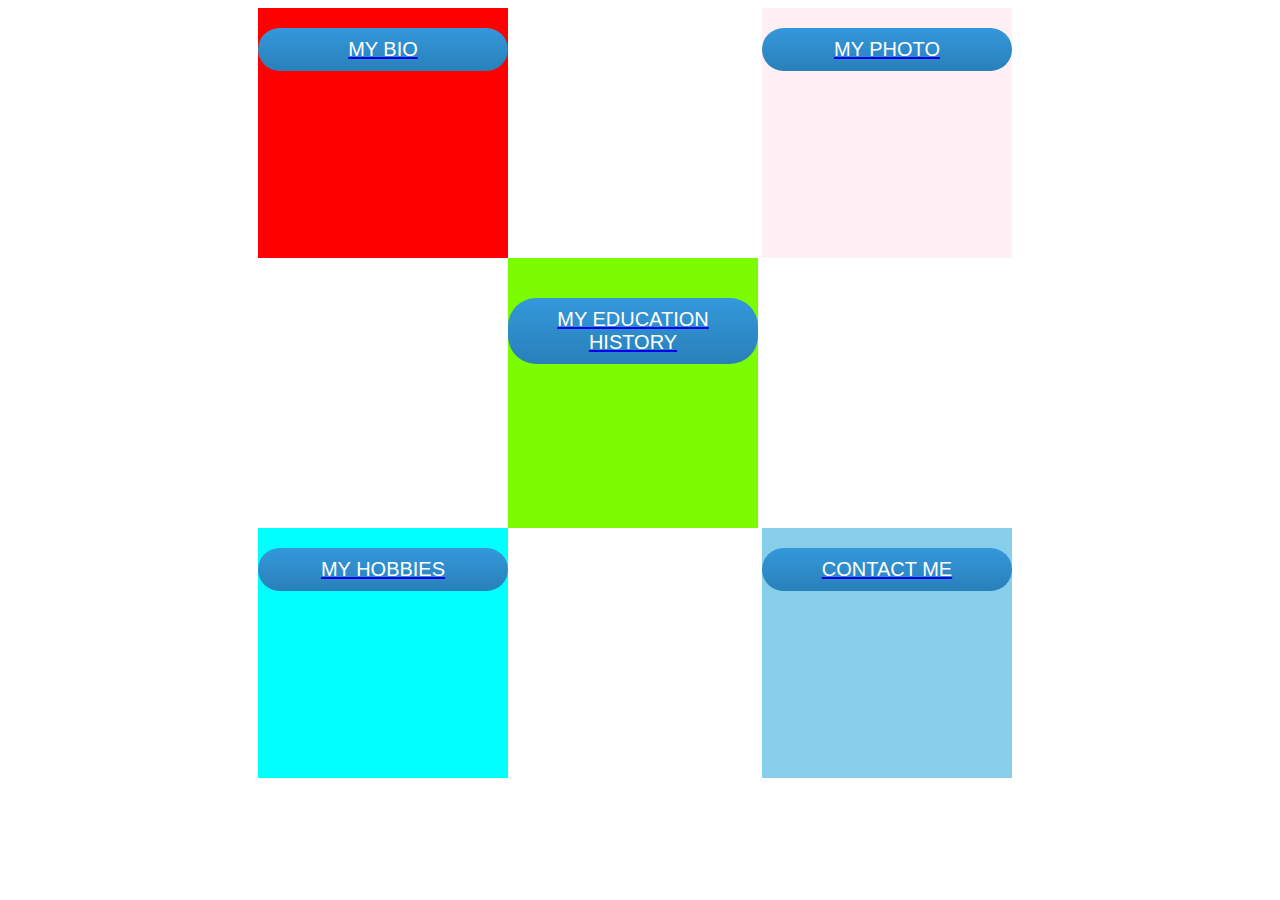
<file: index.html>
<!DOCTYPE html>
<html lang="en">
<head>
    <meta charset="UTF-8">
    <meta http-equiv="X-UA-Compatible" content="IE=edge">
    <meta name="viewport" content="width=device-width, initial-scale=1.0">
    <link rel="preconnect" href="https://fonts.googleapis.com">
<link rel="preconnect" href="https://fonts.gstatic.com" crossorigin>
<link href="https://fonts.googleapis.com/css2?family=Ubuntu:ital,wght@0,400;0,700;1,300&display=swap" rel="stylesheet">
    
<title>jonathan</title>
    <link rel="icon" href="images/jonaprof.jpg">
    <link rel="stylesheet" href="css/styles.css">
</head>
<body>

<div class="mybio" id="bio">
  <a href="bio.html"><p class="btn">MY BIO</p></a>

</div>


<div class="myeducation">
<a href="photo.html"><p class="btn">MY PHOTO</p></a>
</div>

<div class="myphoto">
<a href="education.html"><P id="button" class="btn">MY EDUCATION HISTORY</P></a>
</div>

<div class="myhobbies">
<a href="about.html"><P class="btn">MY HOBBIES</P></a>
</div>

<div class="row">
  <a href="contactme.html"><P class="btn">CONTACT ME</P></a>
</div>


</body>
</html>
</file>
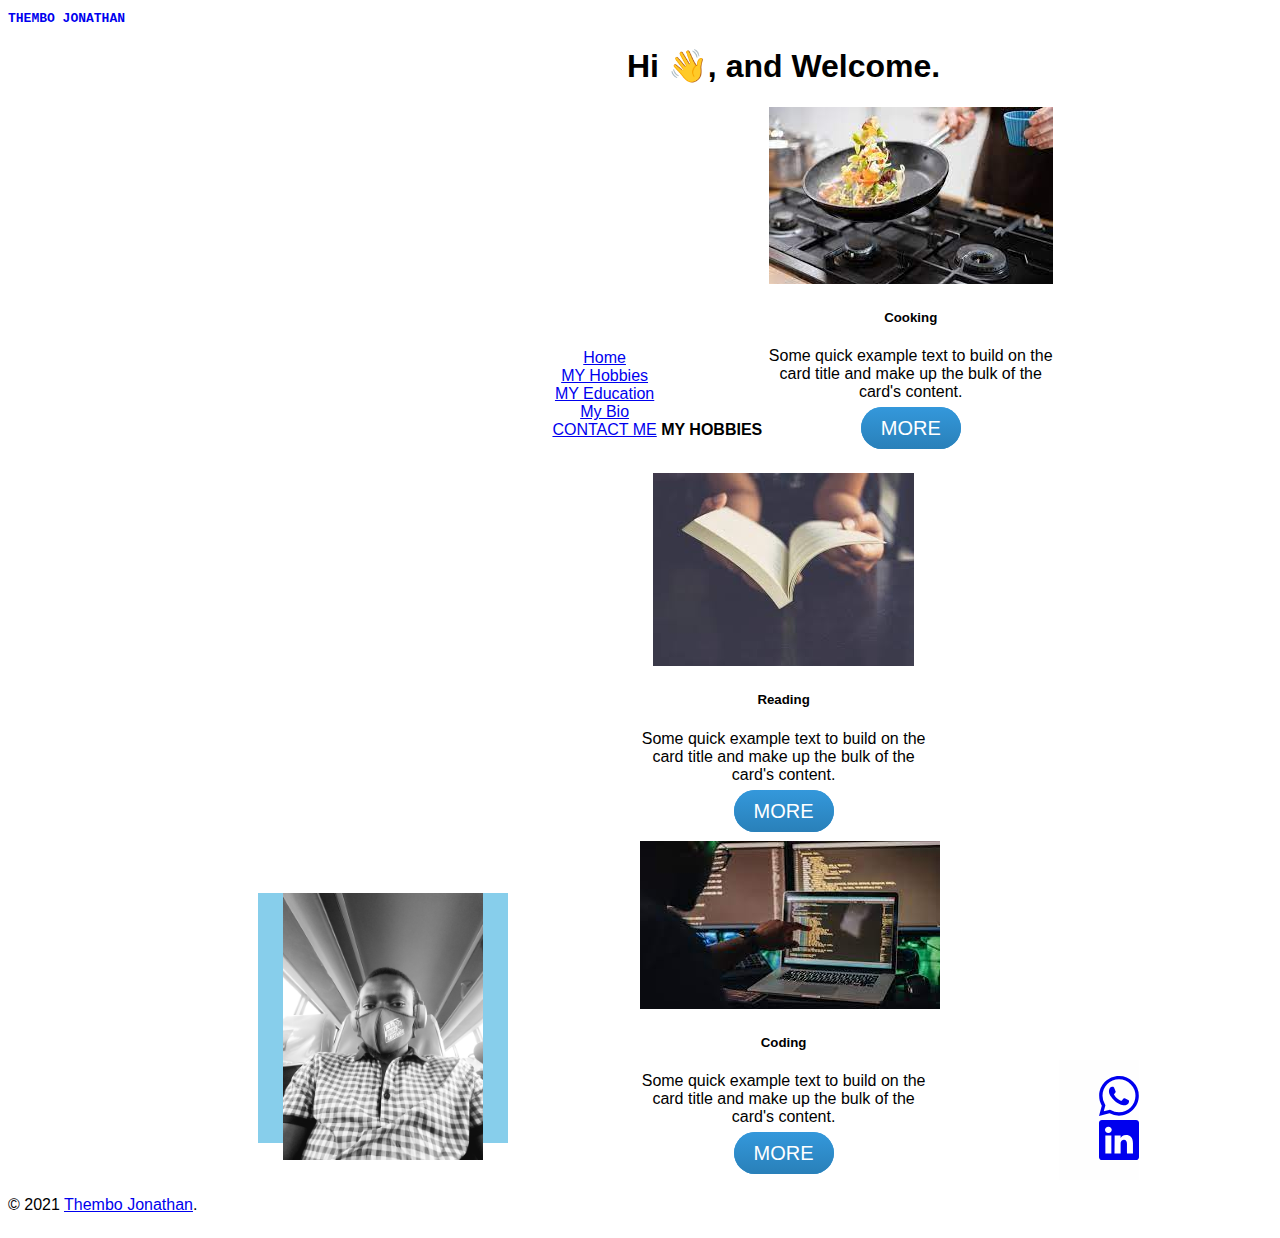
<file: about.html>
<!DOCTYPE html>
<html lang="en">
<head>
    <meta charset="UTF-8">
    <meta http-equiv="X-UA-Compatible" content="IE=edge">
    <meta name="viewport" content="width=device-width, initial-scale=1">
    <link href="https://cdn.jsdelivr.net/npm/bootstrap@5.0.2/dist/css/bootstrap.min.css" rel="stylesheet" integrity="sha384-EVSTQN3/azprG1Anm3QDgpJLIm9Nao0Yz1ztcQTwFspd3yD65VohhpuuCOmLASjC" crossorigin="anonymous">
    <title>jonathan</title>
    <link rel="icon" href="images/globe.jpg">
    
    <link rel="stylesheet" href="css/styles.css">
</head>
<body>
    <!-- the nav bar of the site -->
    <nav>
        <b>
            <tt>
        <a href="index.html" style="text-decoration: none;">THEMBO JONATHAN</a>
            </tt>
        </b>
    </nav>
    <!-- content stsrts here  -->
    <!-- my profile image  -->
    <div>
        <div class="row">
        <center>
          <img
            src="images/jonaprof.jpg"
            width="200px" display="block"
            alt="Thembo Jonathan"/>
        </center>
        </div>
    </div>
    <!-- MENU LIST SHOWING DIFFERENT PAGES  -->
</div>

<div class="description" style="text-align:center;">  
<h1>Hi 👋, and Welcome.</h1>
<div >
  <ul style="list-style: none;">
      
        <li ><a href="index.html" >Home</a></li>
      
        <li ><a href="about.html">MY Hobbies</a></li>
        <li ><a href="education.html">MY Education</a></li>
      
        <li ><a href="bio.html">My Bio</a></li>
      
        <li ><a href="contactme.html">CONTACT ME</a></li>

  </ul>
</div>

<b>MY HOBBIES</b>

<div class="card" style="width: 18rem;">
  <img src="images/cook.jpeg" class="card-img-top" alt="cook">
  <div class="card-body">
    <h5 class="card-title">Cooking</h5>
    <p class="card-text">Some quick example text to build on the card title and make up the bulk of the card's content.</p>
    <a href="#" class="btn btn-primary">MORE</a>
  </div>
</div>

<br> <br>

<!-- SECOND CARD  -->

<div class="card text-center" style="width: 18rem;">
  <img src="images/read.jpeg" class="card-img-top" alt="cook">
  <div class="card-body">
    <h5 class="card-title">Reading</h5>
    <p class="card-text">Some quick example text to build on the card title and make up the bulk of the card's content.</p>
    <a href="#" class="btn btn-primary">MORE</a>
  </div>
</div>

<br> <br>
<!-- THIRD CARD  -->

<div class="card" style="width: 18rem;">
  <img src="images/code.jpeg" class="card-img-top" alt="cook">
  <div class="card-body">
    <h5 class="card-title">Coding</h5>
    <p class="card-text">Some quick example text to build on the card title and make up the bulk of the card's content.</p>
    <a href="#" class="btn btn-primary">MORE</a>
  </div>
</div>


</div>
<div style="background-color: #fefefefe">
<div>
<div>
  <ul style="flex-direction:row; list-style: none;">
    <li>
      <a
        href="https://api.whatsapp.com/send?phone=256771051142"
        target="_blank" >
        <svg
          xmlns="http://www.w3.org/2000/svg"
          width="40"
          height="40"
          fill="currentColor"
          class="bi bi-whatsapp"
          viewBox="0 0 16 16" >
          <path
            d="M13.601 2.326A7.854 7.854 0 0 0 7.994 0C3.627 0 .068 3.558.064 7.926c0 1.399.366 2.76 1.057 3.965L0 16l4.204-1.102a7.933 7.933 0 0 0 3.79.965h.004c4.368 0 7.926-3.558 7.93-7.93A7.898 7.898 0 0 0 13.6 2.326zM7.994 14.521a6.573 6.573 0 0 1-3.356-.92l-.24-.144-2.494.654.666-2.433-.156-.251a6.56 6.56 0 0 1-1.007-3.505c0-3.626 2.957-6.584 6.591-6.584a6.56 6.56 0 0 1 4.66 1.931 6.557 6.557 0 0 1 1.928 4.66c-.004 3.639-2.961 6.592-6.592 6.592zm3.615-4.934c-.197-.099-1.17-.578-1.353-.646-.182-.065-.315-.099-.445.099-.133.197-.513.646-.627.775-.114.133-.232.148-.43.05-.197-.1-.836-.308-1.592-.985-.59-.525-.985-1.175-1.103-1.372-.114-.198-.011-.304.088-.403.087-.088.197-.232.296-.346.1-.114.133-.198.198-.33.065-.134.034-.248-.015-.347-.05-.099-.445-1.076-.612-1.47-.16-.389-.323-.335-.445-.34-.114-.007-.247-.007-.38-.007a.729.729 0 0 0-.529.247c-.182.198-.691.677-.691 1.654 0 .977.71 1.916.81 2.049.098.133 1.394 2.132 3.383 2.992.47.205.84.326 1.129.418.475.152.904.129 1.246.08.38-.058 1.171-.48 1.338-.943.164-.464.164-.86.114-.943-.049-.084-.182-.133-.38-.232z"/></svg></a>
    </li>
    <li>
      <a href="https://www.linkedin.com/in/thembo-jonathan-7478701ab/">
        <svg
          xmlns="http://www.w3.org/2000/svg"
          width="40"
          height="40"
          fill="currentColor"
          class="bi bi-linkedin ml-3"
          viewBox="0 0 16 16" >
          <path
            d="M0 1.146C0 .513.526 0 1.175 0h13.65C15.474 0 16 .513 16 1.146v13.708c0 .633-.526 1.146-1.175 1.146H1.175C.526 16 0 15.487 0 14.854V1.146zm4.943 12.248V6.169H2.542v7.225h2.401zm-1.2-8.212c.837 0 1.358-.554 1.358-1.248-.015-.709-.52-1.248-1.342-1.248-.822 0-1.359.54-1.359 1.248 0 .694.521 1.248 1.327 1.248h.016zm4.908 8.212V9.359c0-.216.016-.432.08-.586.173-.431.568-.878 1.232-.878.869 0 1.216.662 1.216 1.634v3.865h2.401V9.25c0-2.22-1.184-3.252-2.764-3.252-1.274 0-1.845.7-2.165 1.193v.025h-.016a5.54 5.54 0 0 1 .016-.025V6.169h-2.4c.03.678 0 7.225 0 7.225h2.4z"/></svg
      ></a>
    </li>
  </ul>
</div>
</div>
</div>

<div>

<!-- FOOTER STARTS  -->

<footer bgcolor="black">
<p>
  &copy; 2021
  <a
    target="_blank"
    href="https://www.linkedin.com/in/thembo-jonathan-7478701ab/"
    >Thembo Jonathan</a
  >.
</p>
</footer>

<!-- FOOTER ENDS  -->
</div>

</center>
<script src="https://cdn.jsdelivr.net/npm/bootstrap@5.0.2/dist/js/bootstrap.bundle.min.js" integrity="sha384-MrcW6ZMFYlzcLA8Nl+NtUVF0sA7MsXsP1UyJoMp4YLEuNSfAP+JcXn/tWtIaxVXM" crossorigin="anonymous"></script>
    
</body>
</html>
</file>
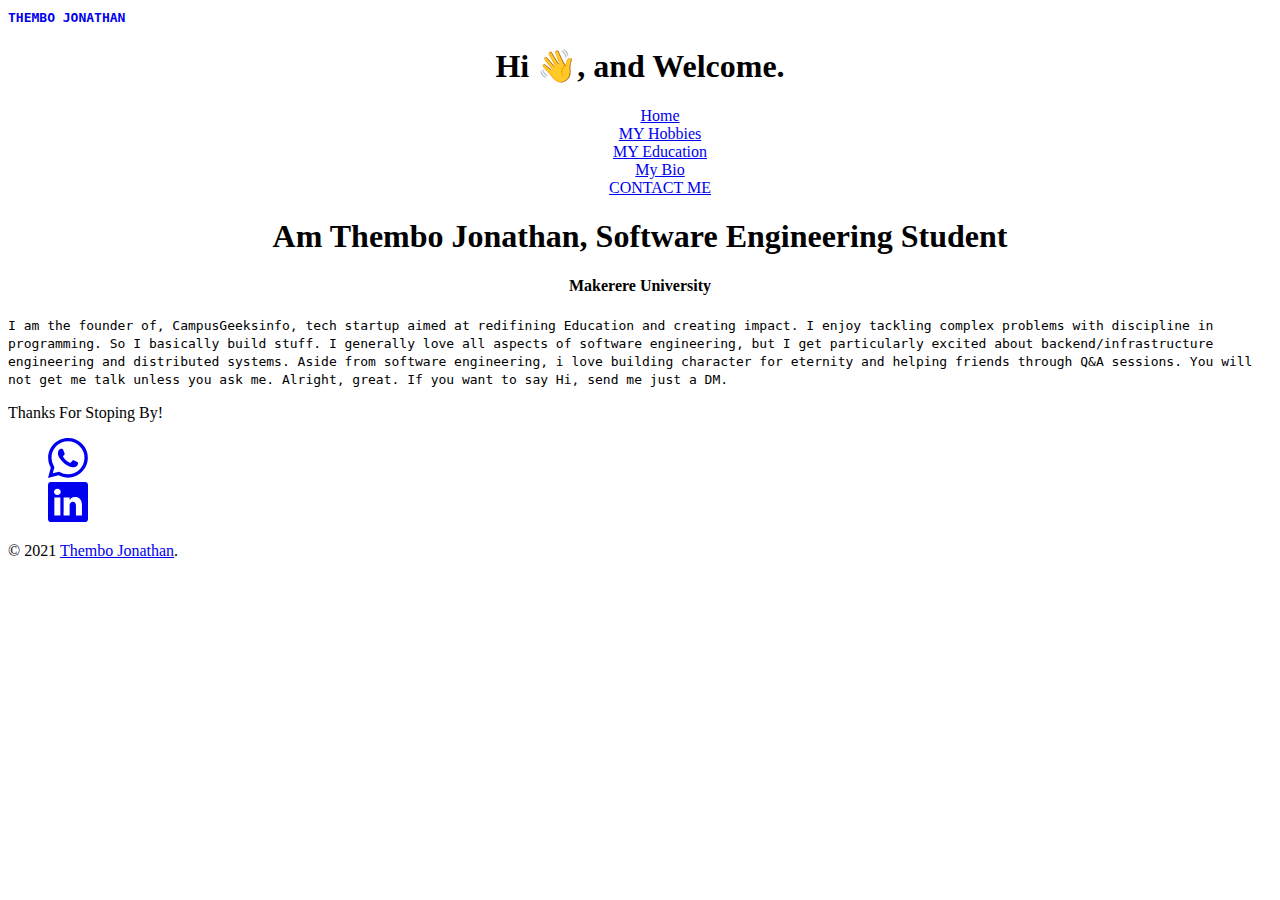
<file: bio.html>
<!doctype html>
<html lang="en">
  <head>
    <!-- Required meta tags -->
    <meta charset="utf-8">
    <meta name="viewport" content="width=device-width, initial-scale=1">

    <!-- Bootstrap CSS -->
    <link href="https://cdn.jsdelivr.net/npm/bootstrap@5.0.2/dist/css/bootstrap.min.css" rel="stylesheet" integrity="sha384-EVSTQN3/azprG1Anm3QDgpJLIm9Nao0Yz1ztcQTwFspd3yD65VohhpuuCOmLASjC" crossorigin="anonymous">

    <title>bodata</title>
  </head>
  <body>
    <!-- the nav bar of the site -->
<nav>
  <b>
      <tt>
  <a href="index.html" style="text-decoration: none;">THEMBO JONATHAN</a>
      </tt>
  </b>
</nav>


<div class="description" style="text-align:center;">  

  <h1>Hi 👋, and Welcome.</h1>
  <div >
    <ul style="list-style: none;">
        
          <li ><a href="index.html" >Home</a></li>
        
          <li ><a href="about.html">MY Hobbies</a></li>
          <li ><a href="education.html">MY Education</a></li>
        
          <li ><a href="bio.html">My Bio</a></li>
        
          <li ><a href="contactme.html">CONTACT ME</a></li>
  
    </ul>
  </div>
  <!-- description content starts here -->
  <h1> Am Thembo Jonathan, Software Engineering Student</h1>
        <h4>Makerere University</h4>
      </div>
      
      <div>
        <tt>
          I am the founder of, CampusGeeksinfo, tech startup aimed at redifining
          Education and creating impact. I enjoy tackling complex problems with
          discipline in programming. So I basically build stuff. I generally love
          all aspects of software engineering, but I get particularly excited
          about backend/infrastructure engineering and distributed systems. Aside
          from software engineering, i love building character for eternity and
          helping friends through Q&A sessions. You will not get me talk unless
          you ask me. Alright, great. If you want to say Hi, send me just  a DM.
      </tt>
        </div>
        <p>Thanks For Stoping By!</p>
      </div>

      <div style="background-color: #fefefefe">
          <div>
            <div>
              <ul style="flex-direction:row; list-style: none;">
                <li>
                  <a
                    href="https://api.whatsapp.com/send?phone=256771051142"
                    target="_blank" >
                    <svg
                      xmlns="http://www.w3.org/2000/svg"
                      width="40"
                      height="40"
                      fill="currentColor"
                      class="bi bi-whatsapp"
                      viewBox="0 0 16 16" >
                      <path
                        d="M13.601 2.326A7.854 7.854 0 0 0 7.994 0C3.627 0 .068 3.558.064 7.926c0 1.399.366 2.76 1.057 3.965L0 16l4.204-1.102a7.933 7.933 0 0 0 3.79.965h.004c4.368 0 7.926-3.558 7.93-7.93A7.898 7.898 0 0 0 13.6 2.326zM7.994 14.521a6.573 6.573 0 0 1-3.356-.92l-.24-.144-2.494.654.666-2.433-.156-.251a6.56 6.56 0 0 1-1.007-3.505c0-3.626 2.957-6.584 6.591-6.584a6.56 6.56 0 0 1 4.66 1.931 6.557 6.557 0 0 1 1.928 4.66c-.004 3.639-2.961 6.592-6.592 6.592zm3.615-4.934c-.197-.099-1.17-.578-1.353-.646-.182-.065-.315-.099-.445.099-.133.197-.513.646-.627.775-.114.133-.232.148-.43.05-.197-.1-.836-.308-1.592-.985-.59-.525-.985-1.175-1.103-1.372-.114-.198-.011-.304.088-.403.087-.088.197-.232.296-.346.1-.114.133-.198.198-.33.065-.134.034-.248-.015-.347-.05-.099-.445-1.076-.612-1.47-.16-.389-.323-.335-.445-.34-.114-.007-.247-.007-.38-.007a.729.729 0 0 0-.529.247c-.182.198-.691.677-.691 1.654 0 .977.71 1.916.81 2.049.098.133 1.394 2.132 3.383 2.992.47.205.84.326 1.129.418.475.152.904.129 1.246.08.38-.058 1.171-.48 1.338-.943.164-.464.164-.86.114-.943-.049-.084-.182-.133-.38-.232z"/></svg></a>
                </li>
                <li>
                  <a href="https://www.linkedin.com/in/thembo-jonathan-7478701ab/">
                    <svg
                      xmlns="http://www.w3.org/2000/svg"
                      width="40"
                      height="40"
                      fill="currentColor"
                      class="bi bi-linkedin ml-3"
                      viewBox="0 0 16 16" >
                      <path
                        d="M0 1.146C0 .513.526 0 1.175 0h13.65C15.474 0 16 .513 16 1.146v13.708c0 .633-.526 1.146-1.175 1.146H1.175C.526 16 0 15.487 0 14.854V1.146zm4.943 12.248V6.169H2.542v7.225h2.401zm-1.2-8.212c.837 0 1.358-.554 1.358-1.248-.015-.709-.52-1.248-1.342-1.248-.822 0-1.359.54-1.359 1.248 0 .694.521 1.248 1.327 1.248h.016zm4.908 8.212V9.359c0-.216.016-.432.08-.586.173-.431.568-.878 1.232-.878.869 0 1.216.662 1.216 1.634v3.865h2.401V9.25c0-2.22-1.184-3.252-2.764-3.252-1.274 0-1.845.7-2.165 1.193v.025h-.016a5.54 5.54 0 0 1 .016-.025V6.169h-2.4c.03.678 0 7.225 0 7.225h2.4z"/></svg
                  ></a>
                </li>
              </ul>
            </div>
          </div>
        </div>
        
        <div>
          <footer bgcolor="black">
            <p>
              &copy; 2021
              <a
                target="_blank"
                href="https://www.linkedin.com/in/thembo-jonathan-7478701ab/"
                >Thembo Jonathan</a
              >.
            </p>
          </footer>
        </div>

    <!-- Option 1: Bootstrap Bundle with Popper -->
    <script src="https://cdn.jsdelivr.net/npm/bootstrap@5.0.2/dist/js/bootstrap.bundle.min.js" integrity="sha384-MrcW6ZMFYlzcLA8Nl+NtUVF0sA7MsXsP1UyJoMp4YLEuNSfAP+JcXn/tWtIaxVXM" crossorigin="anonymous"></script>

   
  </body>
</html>
</file>
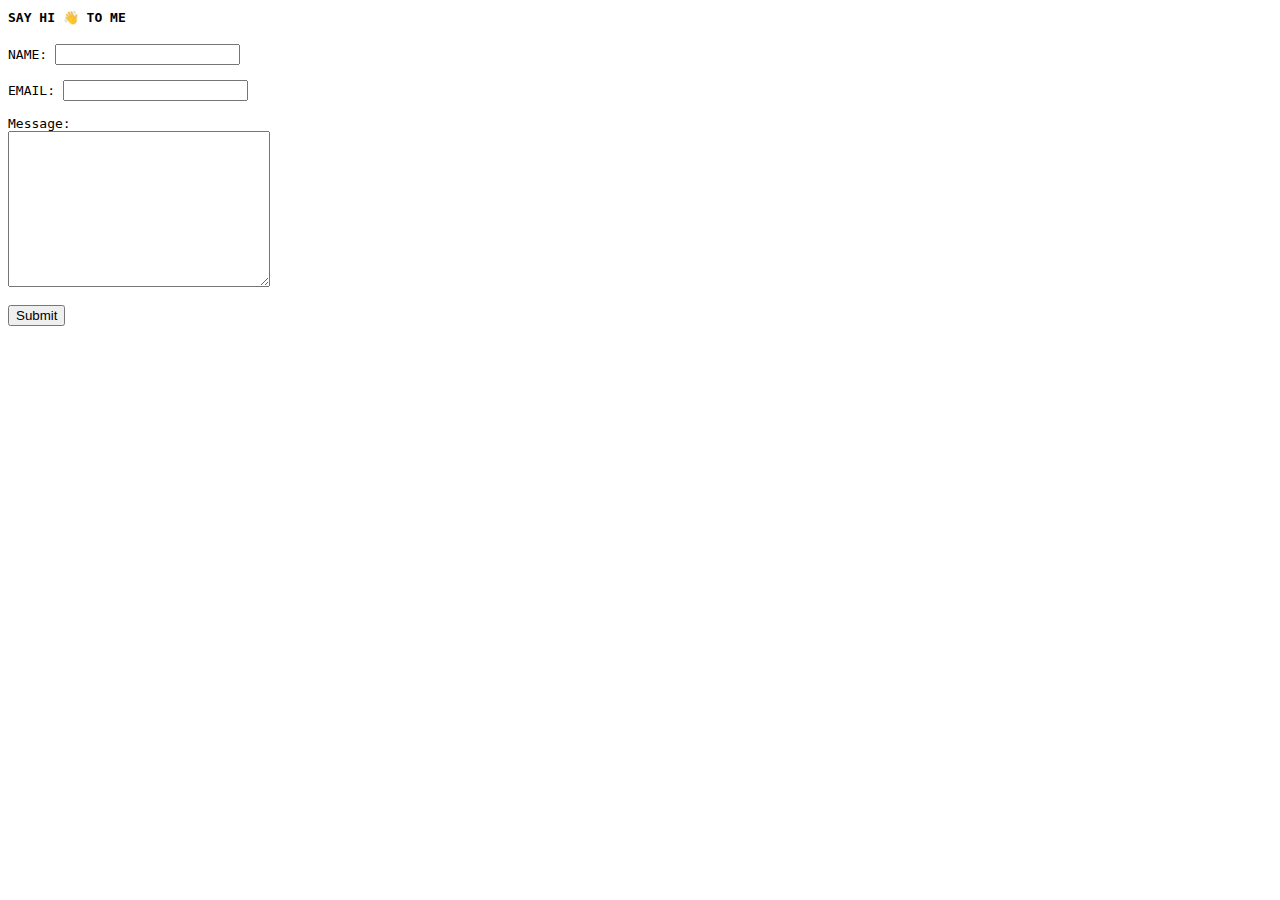
<file: contactme.html>
<!doctype html>
<html lang="en">
  <head>
    <!-- Required meta tags -->
    <meta charset="utf-8">
    <meta name="viewport" content="width=device-width, initial-scale=1">

    <!-- Bootstrap CSS -->
    <link href="https://cdn.jsdelivr.net/npm/bootstrap@5.0.2/dist/css/bootstrap.min.css" rel="stylesheet" integrity="sha384-EVSTQN3/azprG1Anm3QDgpJLIm9Nao0Yz1ztcQTwFspd3yD65VohhpuuCOmLASjC" crossorigin="anonymous">

    <title>contactme</title>
  </head>
  <body>
   

    <tt><strong>SAY HI 👋 TO ME</strong> <br><br>
      <!-- CONTACT FORM  -->
      <form action="mailto:jonathanthembo123@gmail.com" method="post">
          NAME:
         <input type="text" name="contact-namw"><br><br>
         EMAIL: 
         <input type="email" name="contact email" id="EMAIL"><br><br>
         Message: <br>
         <textarea name="contact message" id="msg" cols="30" rows="10"></textarea><br><br>
         <button type="submit">Submit</button>
  
  
      </form>
    </tt>
    <!-- Option 1: Bootstrap Bundle with Popper -->
    <script src="https://cdn.jsdelivr.net/npm/bootstrap@5.0.2/dist/js/bootstrap.bundle.min.js" integrity="sha384-MrcW6ZMFYlzcLA8Nl+NtUVF0sA7MsXsP1UyJoMp4YLEuNSfAP+JcXn/tWtIaxVXM" crossorigin="anonymous"></script>

    <!-- Option 2: Separate Popper and Bootstrap JS -->
    <!--
    <script src="https://cdn.jsdelivr.net/npm/@popperjs/core@2.9.2/dist/umd/popper.min.js" integrity="sha384-IQsoLXl5PILFhosVNubq5LC7Qb9DXgDA9i+tQ8Zj3iwWAwPtgFTxbJ8NT4GN1R8p" crossorigin="anonymous"></script>
    <script src="https://cdn.jsdelivr.net/npm/bootstrap@5.0.2/dist/js/bootstrap.min.js" integrity="sha384-cVKIPhGWiC2Al4u+LWgxfKTRIcfu0JTxR+EQDz/bgldoEyl4H0zUF0QKbrJ0EcQF" crossorigin="anonymous"></script>
    -->
  </body>
</html>
</file>
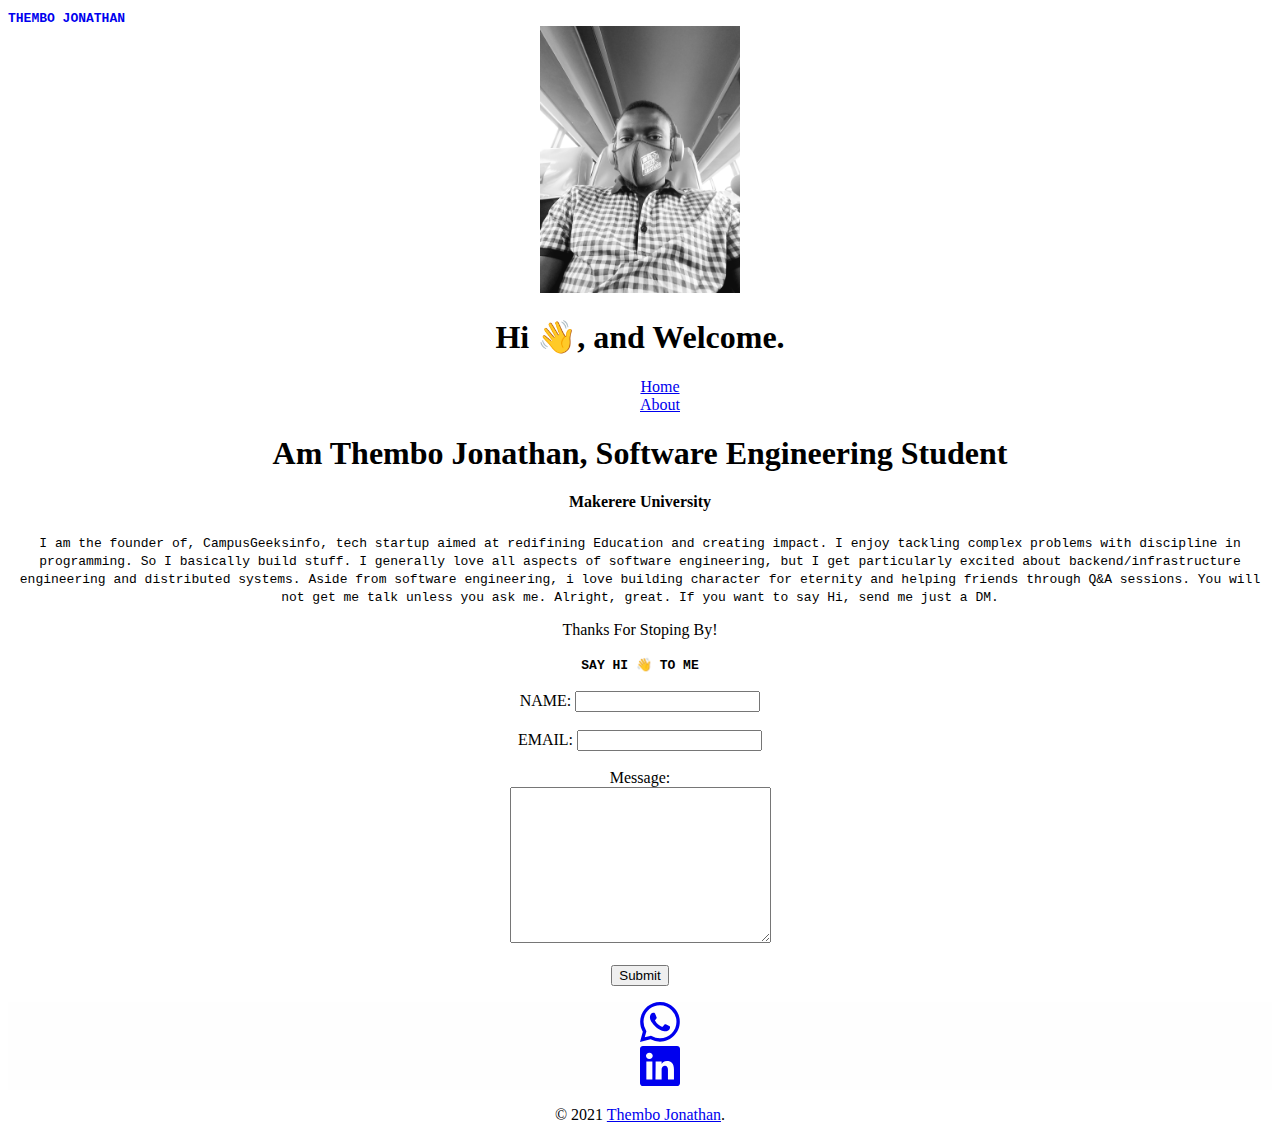
<file: home.html>
<!DOCTYPE html>
<html lang="en">
<head>
    <meta charset="UTF-8">
    <meta http-equiv="X-UA-Compatible" content="IE=edge">
    <meta name="viewport" content="width=device-width, initial-scale=1.0">
    <title>jonathan</title>
    <link rel="icon" href="images/globe.jpg">
</head>
<body>
    <!-- the nav bar of the site -->
    <nav>
        <b>
            <tt>
        <a href="home.html" style="text-decoration: none;">THEMBO JONATHAN</a>
            </tt>
        </b>
    </nav>
    <!-- content stsrts here  -->
    <!-- my profile image  -->
    <div>
        <div class="row">
        <center>
          <img
            src="images/jonaprof.jpg"
            width="200px" display="block"
            alt="Thembo Jonathan"/>
        </center>
        </div>
    </div>
    <!-- MENU LIST SHOWING DIFFERENT PAGES  -->
</div>
<center>
<div class="description" style="text-align:center;">  
<h1>Hi 👋, and Welcome.</h1>
<div >
  <ul style="list-style: none;">
      
        <li ><a href="home.html" >Home</a></li>
      
        <li ><a href="about.html">About</a></li>

  </ul>
</div>
<!-- description content starts here -->
<h1> Am Thembo Jonathan, Software Engineering Student</h1>
      <h4>Makerere University</h4>
    </div>
    
    <div>
      <tt>
        I am the founder of, CampusGeeksinfo, tech startup aimed at redifining
        Education and creating impact. I enjoy tackling complex problems with
        discipline in programming. So I basically build stuff. I generally love
        all aspects of software engineering, but I get particularly excited
        about backend/infrastructure engineering and distributed systems. Aside
        from software engineering, i love building character for eternity and
        helping friends through Q&A sessions. You will not get me talk unless
        you ask me. Alright, great. If you want to say Hi, send me just  a DM.
    </tt>
      </div>
      <p>Thanks For Stoping By!</p>
    </div>
   
      <tt><strong>SAY HI 👋 TO ME</strong></tt> <br><br>
    <!-- CONTACT FORM  -->
    <form action="" method="post">
        NAME:
       <input type="text" name="contact-namw"><br><br>
       EMAIL: 
       <input type="email" name="contact email" id="EMAIL"><br><br>
       Message: <br>
       <textarea name="contact message" id="msg" cols="30" rows="10"></textarea><br><br>
       <button type="submit">Submit</button>


    </form>

</div>
<div style="background-color: #fefefefe">
  <div>
    <div>
      <ul style="flex-direction:row; list-style: none;">
        <li>
          <a
            href="https://api.whatsapp.com/send?phone=256771051142"
            target="_blank" >
            <svg
              xmlns="http://www.w3.org/2000/svg"
              width="40"
              height="40"
              fill="currentColor"
              class="bi bi-whatsapp"
              viewBox="0 0 16 16" >
              <path
                d="M13.601 2.326A7.854 7.854 0 0 0 7.994 0C3.627 0 .068 3.558.064 7.926c0 1.399.366 2.76 1.057 3.965L0 16l4.204-1.102a7.933 7.933 0 0 0 3.79.965h.004c4.368 0 7.926-3.558 7.93-7.93A7.898 7.898 0 0 0 13.6 2.326zM7.994 14.521a6.573 6.573 0 0 1-3.356-.92l-.24-.144-2.494.654.666-2.433-.156-.251a6.56 6.56 0 0 1-1.007-3.505c0-3.626 2.957-6.584 6.591-6.584a6.56 6.56 0 0 1 4.66 1.931 6.557 6.557 0 0 1 1.928 4.66c-.004 3.639-2.961 6.592-6.592 6.592zm3.615-4.934c-.197-.099-1.17-.578-1.353-.646-.182-.065-.315-.099-.445.099-.133.197-.513.646-.627.775-.114.133-.232.148-.43.05-.197-.1-.836-.308-1.592-.985-.59-.525-.985-1.175-1.103-1.372-.114-.198-.011-.304.088-.403.087-.088.197-.232.296-.346.1-.114.133-.198.198-.33.065-.134.034-.248-.015-.347-.05-.099-.445-1.076-.612-1.47-.16-.389-.323-.335-.445-.34-.114-.007-.247-.007-.38-.007a.729.729 0 0 0-.529.247c-.182.198-.691.677-.691 1.654 0 .977.71 1.916.81 2.049.098.133 1.394 2.132 3.383 2.992.47.205.84.326 1.129.418.475.152.904.129 1.246.08.38-.058 1.171-.48 1.338-.943.164-.464.164-.86.114-.943-.049-.084-.182-.133-.38-.232z"/></svg></a>
        </li>
        <li>
          <a href="https://www.linkedin.com/in/thembo-jonathan-7478701ab/">
            <svg
              xmlns="http://www.w3.org/2000/svg"
              width="40"
              height="40"
              fill="currentColor"
              class="bi bi-linkedin ml-3"
              viewBox="0 0 16 16" >
              <path
                d="M0 1.146C0 .513.526 0 1.175 0h13.65C15.474 0 16 .513 16 1.146v13.708c0 .633-.526 1.146-1.175 1.146H1.175C.526 16 0 15.487 0 14.854V1.146zm4.943 12.248V6.169H2.542v7.225h2.401zm-1.2-8.212c.837 0 1.358-.554 1.358-1.248-.015-.709-.52-1.248-1.342-1.248-.822 0-1.359.54-1.359 1.248 0 .694.521 1.248 1.327 1.248h.016zm4.908 8.212V9.359c0-.216.016-.432.08-.586.173-.431.568-.878 1.232-.878.869 0 1.216.662 1.216 1.634v3.865h2.401V9.25c0-2.22-1.184-3.252-2.764-3.252-1.274 0-1.845.7-2.165 1.193v.025h-.016a5.54 5.54 0 0 1 .016-.025V6.169h-2.4c.03.678 0 7.225 0 7.225h2.4z"/></svg
          ></a>
        </li>
      </ul>
    </div>
  </div>
</div>

<div>
  <footer bgcolor="black">
    <p>
      &copy; 2021
      <a
        target="_blank"
        href="https://www.linkedin.com/in/thembo-jonathan-7478701ab/"
        >Thembo Jonathan</a
      >.
    </p>
  </footer>
</div>
</center>
</body>
</html>
</file>
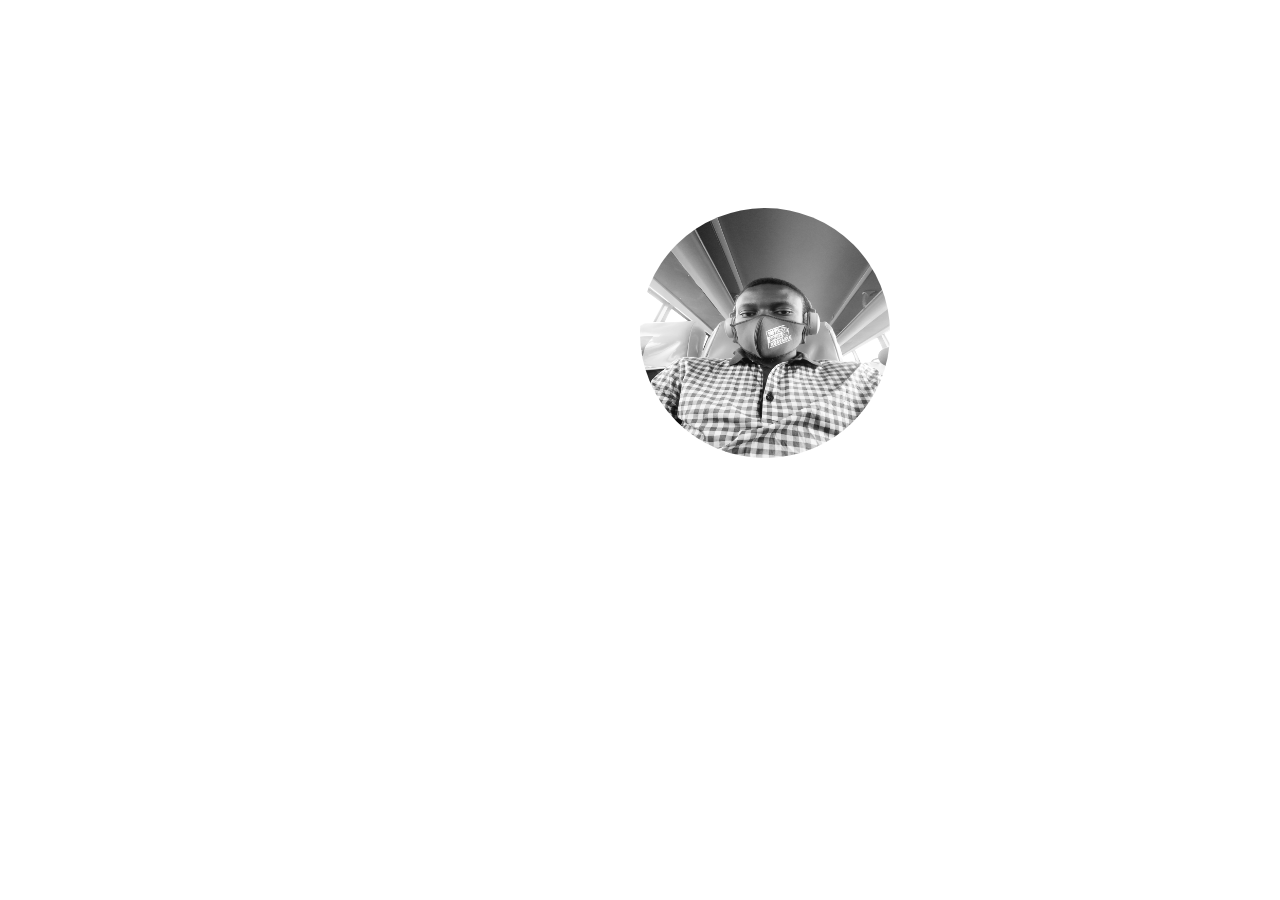
<file: photo.html>
<!DOCTYPE html>
<html lang="en">
<head>
    <meta charset="UTF-8">
    <meta http-equiv="X-UA-Compatible" content="IE=edge">
    <meta name="viewport" content="width=device-width, initial-scale=1.0">
    <link href="https://cdn.jsdelivr.net/npm/bootstrap@5.0.2/dist/css/bootstrap.min.css" rel="stylesheet" integrity="sha384-EVSTQN3/azprG1Anm3QDgpJLIm9Nao0Yz1ztcQTwFspd3yD65VohhpuuCOmLASjC" crossorigin="anonymous">
    <title>jona's photo</title>
    <link rel="stylesheet" href="css/styles.css">
</head>
<body>
    <center><img src="images/jonaprof.jpg" id="pic" class="center" alt="jona's pic"></center>
    
</body>
</html>
</file>
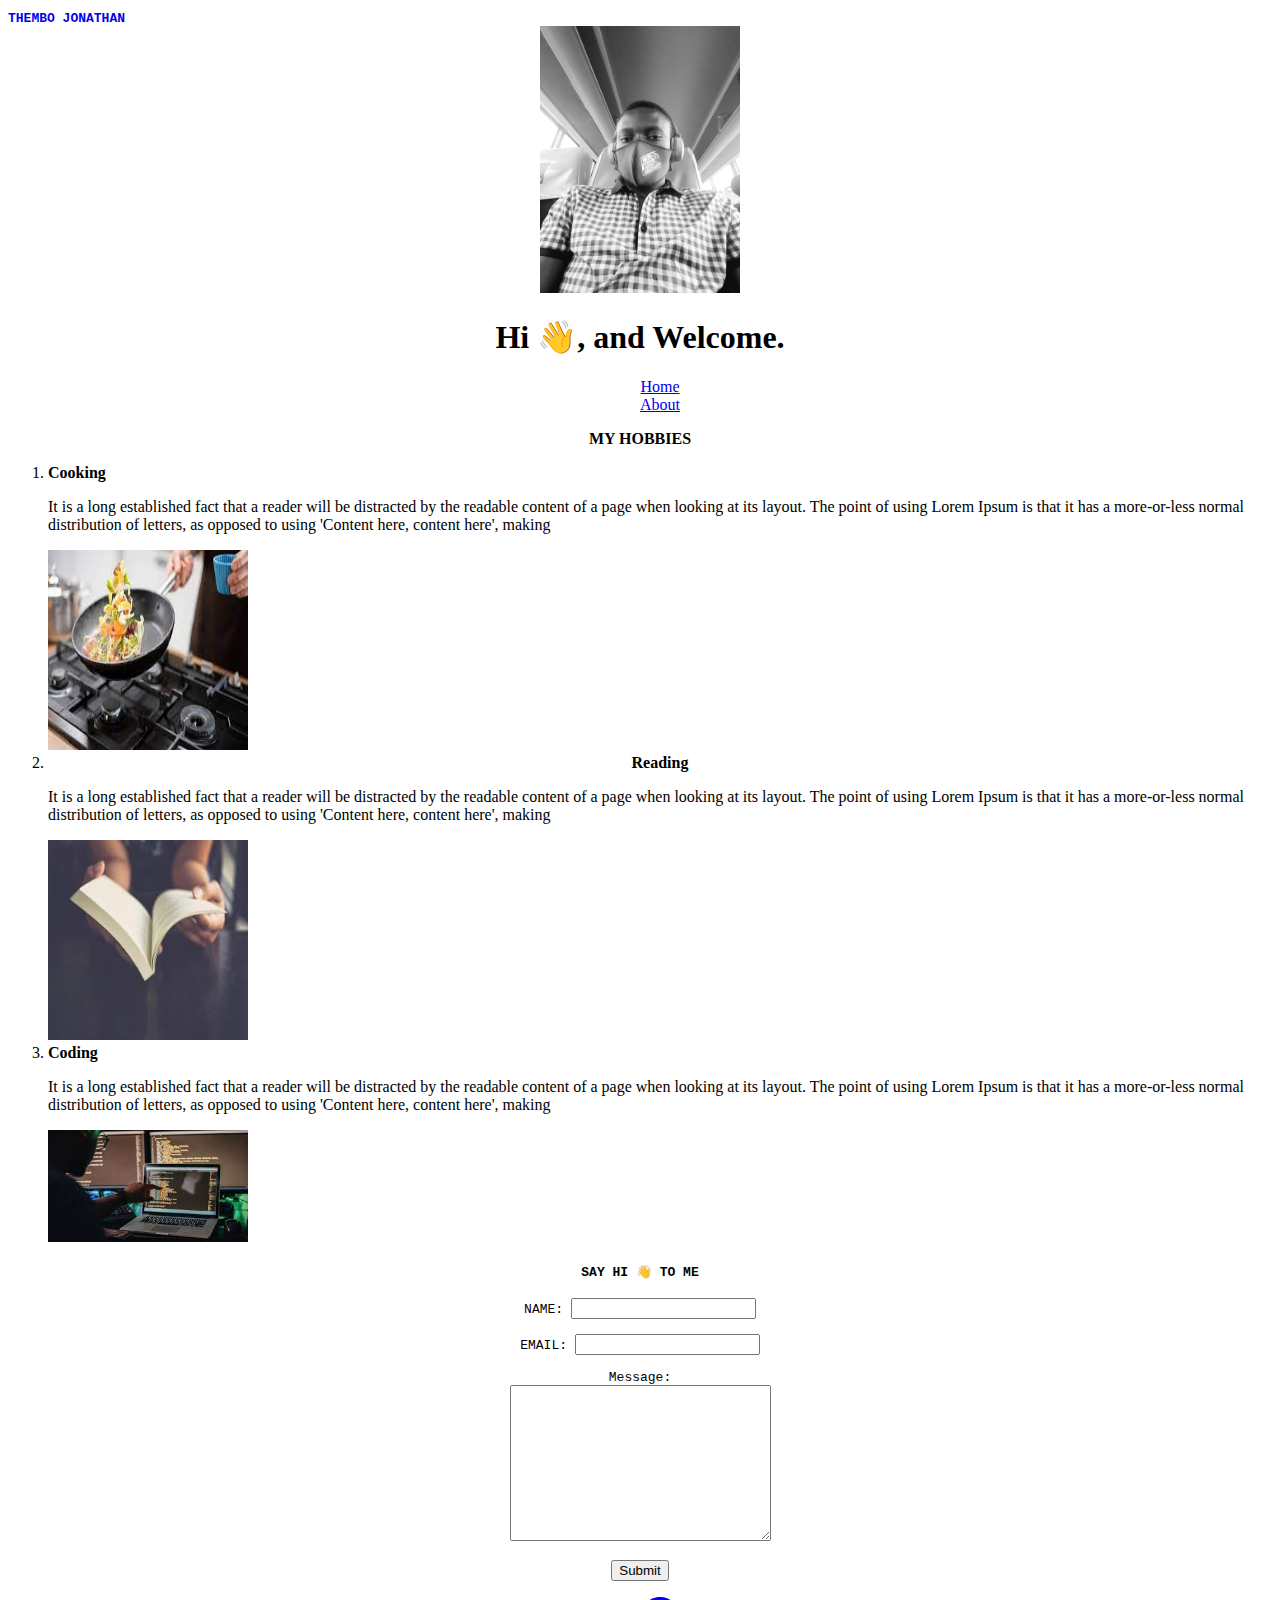
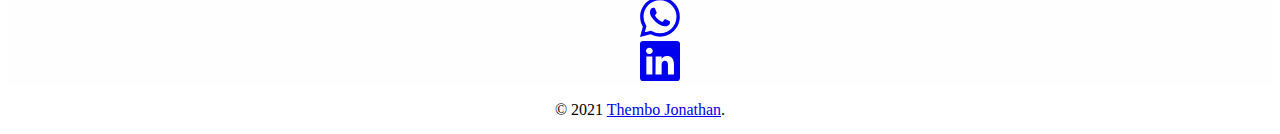
<file: docs/about.html>
<!DOCTYPE html>
<html lang="en">
<head>
    <meta charset="UTF-8">
    <meta http-equiv="X-UA-Compatible" content="IE=edge">
    <meta name="viewport" content="width=device-width, initial-scale=1.0">
    <title>jonathan</title>
    <link rel="icon" href="images/globe.jpg">
</head>
<body>
    <!-- the nav bar of the site -->
    <nav>
        <b>
            <tt>
        <a href="index.html" style="text-decoration: none;">THEMBO JONATHAN</a>
            </tt>
        </b>
    </nav>
    <!-- content stsrts here  -->
    <!-- my profile image  -->
    <div>
        <div class="row">
        <center>
          <img
            src="images/jonaprof.jpg"
            width="200px" display="block"
            alt="Thembo Jonathan"/>
        </center>
        </div>
    </div>
    <!-- MENU LIST SHOWING DIFFERENT PAGES  -->
</div>
<center>
<div class="description" style="text-align:center;">  
<h1>Hi 👋, and Welcome.</h1>
<div >
  <ul style="list-style: none;">
      
        <li ><a href="index.html" >Home</a></li>
      
        <li ><a href="/about.html">About</a></li>

  </ul>
</div>

<b>MY HOBBIES</b>
</center>

<ol>
<li>
 <b>Cooking</b>
</li>
<p>It is a long established fact that a reader will be distracted by the readable content of a page when looking at its layout. The point of using Lorem Ipsum is that it has a more-or-less normal distribution of letters, as opposed to using 'Content here, content here', making </p>
<img src="images/cook.jpeg" width="200px" height="200px" alt="cook">
<li>
  <center>
<b>Reading</b>
</li>
<p>It is a long established fact that a reader will be distracted by the readable content of a page when looking at its layout. The point of using Lorem Ipsum is that it has a more-or-less normal distribution of letters, as opposed to using 'Content here, content here', making </p>
<img src="images/read.jpeg" width="200px" height="200px" alt="read">
<li>
</center>
<b>Coding</b>
</li>
<p>It is a long established fact that a reader will be distracted by the readable content of a page when looking at its layout. The point of using Lorem Ipsum is that it has a more-or-less normal distribution of letters, as opposed to using 'Content here, content here', making </p>
<img src="images/code.jpeg" width="200px" width="200px" alt="code">
</ol>
<center>
<!-- CONTACT INFORMATION  -->
<tt><strong>SAY HI 👋 TO ME</strong> <br><br>
<!-- CONTACT FORM  -->
<form action="mailto:jonathanthembo123@gmail.com" method="post">
    NAME:
   <input type="text" name="contact-namw"><br><br>
   EMAIL: 
   <input type="email" name="contact email" id="EMAIL"><br><br>
   Message: <br>
   <textarea name="contact message" id="msg" cols="30" rows="10"></textarea><br><br>
   <button type="submit">Submit</button>


</form>
</tt>
<!-- FORM ENDS  -->

</div>
<div style="background-color: #fefefefe">
<div>
<div>
  <ul style="flex-direction:row; list-style: none;">
    <li>
      <a
        href="https://api.whatsapp.com/send?phone=256771051142"
        target="_blank" >
        <svg
          xmlns="http://www.w3.org/2000/svg"
          width="40"
          height="40"
          fill="currentColor"
          class="bi bi-whatsapp"
          viewBox="0 0 16 16" >
          <path
            d="M13.601 2.326A7.854 7.854 0 0 0 7.994 0C3.627 0 .068 3.558.064 7.926c0 1.399.366 2.76 1.057 3.965L0 16l4.204-1.102a7.933 7.933 0 0 0 3.79.965h.004c4.368 0 7.926-3.558 7.93-7.93A7.898 7.898 0 0 0 13.6 2.326zM7.994 14.521a6.573 6.573 0 0 1-3.356-.92l-.24-.144-2.494.654.666-2.433-.156-.251a6.56 6.56 0 0 1-1.007-3.505c0-3.626 2.957-6.584 6.591-6.584a6.56 6.56 0 0 1 4.66 1.931 6.557 6.557 0 0 1 1.928 4.66c-.004 3.639-2.961 6.592-6.592 6.592zm3.615-4.934c-.197-.099-1.17-.578-1.353-.646-.182-.065-.315-.099-.445.099-.133.197-.513.646-.627.775-.114.133-.232.148-.43.05-.197-.1-.836-.308-1.592-.985-.59-.525-.985-1.175-1.103-1.372-.114-.198-.011-.304.088-.403.087-.088.197-.232.296-.346.1-.114.133-.198.198-.33.065-.134.034-.248-.015-.347-.05-.099-.445-1.076-.612-1.47-.16-.389-.323-.335-.445-.34-.114-.007-.247-.007-.38-.007a.729.729 0 0 0-.529.247c-.182.198-.691.677-.691 1.654 0 .977.71 1.916.81 2.049.098.133 1.394 2.132 3.383 2.992.47.205.84.326 1.129.418.475.152.904.129 1.246.08.38-.058 1.171-.48 1.338-.943.164-.464.164-.86.114-.943-.049-.084-.182-.133-.38-.232z"/></svg></a>
    </li>
    <li>
      <a href="https://www.linkedin.com/in/thembo-jonathan-7478701ab/">
        <svg
          xmlns="http://www.w3.org/2000/svg"
          width="40"
          height="40"
          fill="currentColor"
          class="bi bi-linkedin ml-3"
          viewBox="0 0 16 16" >
          <path
            d="M0 1.146C0 .513.526 0 1.175 0h13.65C15.474 0 16 .513 16 1.146v13.708c0 .633-.526 1.146-1.175 1.146H1.175C.526 16 0 15.487 0 14.854V1.146zm4.943 12.248V6.169H2.542v7.225h2.401zm-1.2-8.212c.837 0 1.358-.554 1.358-1.248-.015-.709-.52-1.248-1.342-1.248-.822 0-1.359.54-1.359 1.248 0 .694.521 1.248 1.327 1.248h.016zm4.908 8.212V9.359c0-.216.016-.432.08-.586.173-.431.568-.878 1.232-.878.869 0 1.216.662 1.216 1.634v3.865h2.401V9.25c0-2.22-1.184-3.252-2.764-3.252-1.274 0-1.845.7-2.165 1.193v.025h-.016a5.54 5.54 0 0 1 .016-.025V6.169h-2.4c.03.678 0 7.225 0 7.225h2.4z"/></svg
      ></a>
    </li>
  </ul>
</div>
</div>
</div>

<div>

<!-- FOOTER STARTS  -->

<footer bgcolor="black">
<p>
  &copy; 2021
  <a
    target="_blank"
    href="https://www.linkedin.com/in/thembo-jonathan-7478701ab/"
    >Thembo Jonathan</a
  >.
</p>
</footer>

<!-- FOOTER ENDS  -->
</div>

</center>
    
</body>
</html>
</file>
<file: css/styles.css>
body {
position: relative;
font-family: 'Ubuntu', sans-serif;

}
div {
display: inline-block;

}

.mybio {
    background-color: red;
    height: 250px;
    width: 250px;
    margin-left: 250px;
    
}

.btn {
    background: #3498db;
    background-image: -webkit-linear-gradient(top, #3498db, #2980b9);
    background-image: -moz-linear-gradient(top, #3498db, #2980b9);
    background-image: -ms-linear-gradient(top, #3498db, #2980b9);
    background-image: -o-linear-gradient(top, #3498db, #2980b9);
    background-image: linear-gradient(to bottom, #3498db, #2980b9);
    -webkit-border-radius: 28;
    -moz-border-radius: 28;
    border-radius: 28px;
    font-family: Arial;
    color: #ffffff;
    font-size: 20px;
    padding: 10px 20px 10px 20px;
    text-decoration: none;
  }
  
  .btn:hover {
    background: #3cb0fd;
    background-image: -webkit-linear-gradient(top, #3cb0fd, #3498db);
    background-image: -moz-linear-gradient(top, #3cb0fd, #3498db);
    background-image: -ms-linear-gradient(top, #3cb0fd, #3498db);
    background-image: -o-linear-gradient(top, #3cb0fd, #3498db);
    background-image: linear-gradient(to bottom, #3cb0fd, #3498db);
    text-decoration: none;
  }

.myeducation {
    background-color: lavenderblush;
    height: 250px;
    width: 250px;
    margin-left: 250px;

    }

#pic{
    height: 250px;
    width: 250px;
    position: absolute;
    margin-top: 200px;
border-radius: 50%;
}

.myphoto {
    background-color:lawngreen;
    height: 250px;
    width: 250px;
    display: block;
    margin-left: 500px;
    padding-top: 20px;

}

.myhobbies {
    background-color: aqua;
    height: 250px;
    width: 250px;
    position: relative;
    margin-left: 250px;
    
}

.row {
    background-color: skyblue;
    height: 250px;
    width: 250px;
    margin-left: 250px;
    
    
}

.contactme {
    background-color: bisque;
    height: 250px;
    width: 250px;
    margin-left: 250px;
}
p{
    text-align: center;
    margin-top: ;
}

div:hover{
    background-color: #3cb0fd;
}
</file>
